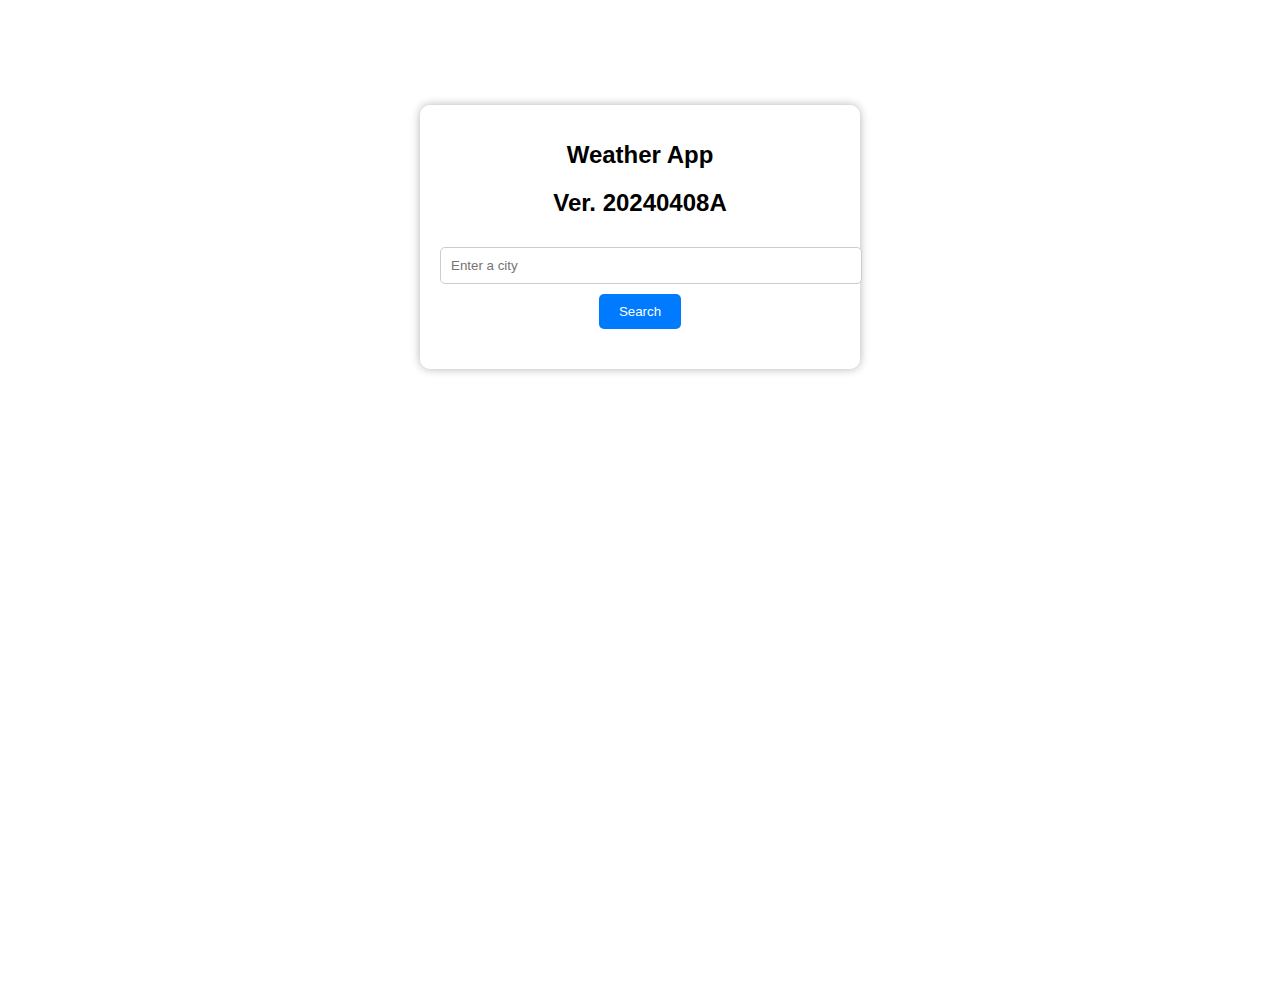
<file: index.html>
<!DOCTYPE html>
<!-- Source: https://dev.to/iamcymentho/building-a-complete-weather-app-from-scratch-with-html-css-and-javascript-a-step-by-step-guide-30h4 -->
<!-- This is a similar app: https://github.com/mahfuzurrahman01/weather-app -->
<html lang="en">
    <head>
        <meta charset="UTF-8">
        <meta name="viewport" content="width=device-width, initial-scale=1.0">
        <!-- The following appears in the browser Tab -->
        <title>Weather App</title>
        <link rel="stylesheet" href="Weather.css">
    </head>
    <body>
        <div class="container">
            <!-- The following appears in the website proper -->
            <h1>Weather App</h1>
            <h2>Ver. 20240408A</h2>
            <input type="text" id="locationInput" placeholder="Enter a city">
            <button id="searchButton">Search</button>
            <div class="weather-info">
                <h2 id="location"></h2>
                <p id="temperature"></p>
                <p id="pressure"></p>
                <p id="description"></p>
            </div>
        </div>
        <script src="Weather.js"></script>
    </body>
</html>
</file>
<file: Weather.css>
/* Source: https://dev.to/iamcymentho/building-a-complete-weather-app-from-scratch-with-html-css-and-javascript-a-step-by-step-guide-30h4 */

body {
  font-family: Arial, sans-serif;
    /* background-color: #f0f0f0; */

  background-image: url('https://th.bing.com/th/id/R.63acb5998d519dc99e70a0a9ebea28be?rik=eFTugorpHfQsKg&pid=ImgRaw&r=0');
  background-size: cover;
  background-position: center;
  background-repeat: no-repeat;
  height: 100vh; /* Set the height to fill the viewport */
  margin: 0; /* Remove default margin */
  padding: 0; 
}

.container {
    max-width: 400px;
    margin: 0 auto;
    text-align: center;
    padding: 20px;
    background-color: rgba(255, 255, 255, 0.5); /* Set the background color to be transparent */
    border-radius: 10px;
    box-shadow: 0 0 10px rgba(0, 0, 0, 0.3); /* Adjust the alpha value here for the box shadow transparency */
    margin-top: 105px;
}

h1 {
    font-size: 24px;
}

input[type="text"] {
    width: 100%;
    padding: 10px;
    margin: 10px 0;
    border: 1px solid #ccc;
    border-radius: 5px;
}

button {
    background-color: #007BFF;
    color: #fff;
    border: none;
    padding: 10px 20px;
    border-radius: 5px;
    cursor: pointer;
}

.weather-info {
    margin-top: 20px;
}

/* Add more styles as needed */
</file>
